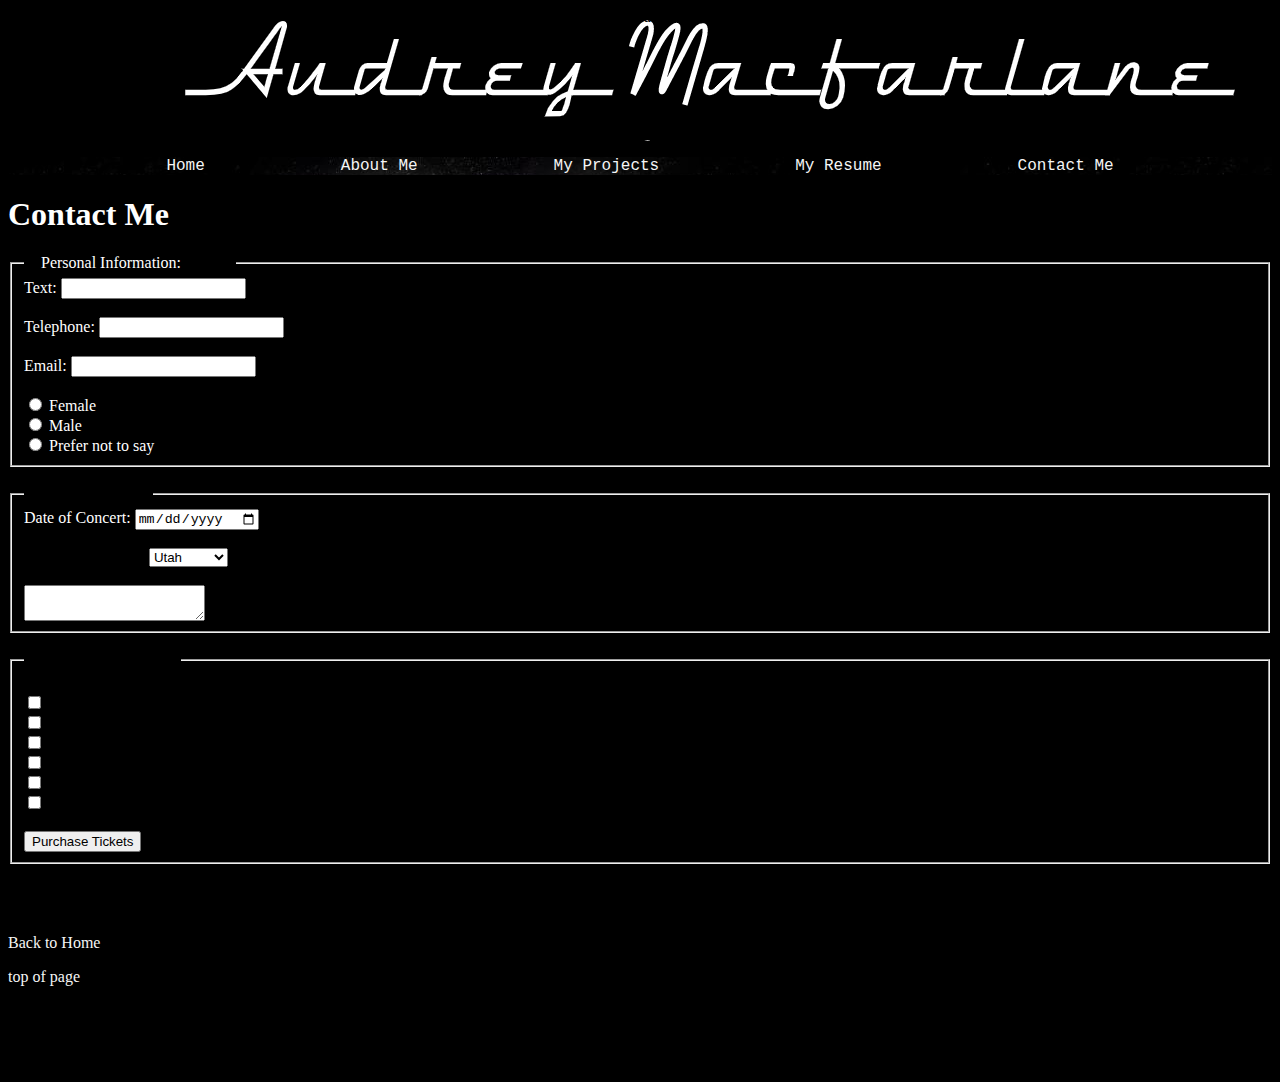
<file: contact.html>
<! doctype html>
<html lang="en">
<head>
<link rel="stylesheet" href="stylesheet.css">
<meta charset="UTF-8">
<title> Contact Me </title>
</head> 

<div class="wrapper" id="wrapper">
    
     <header>Audrey Macfarlane</header>
            <nav>
                <ul>
                <div class="allnav" id="allnav"> 
                <li> <span class="home" id="home"><a href="index.html">Home</a> </span></li>
                    
                <li> <span class="about" id="about"><a href="about.html">About Me</a></span></li>
                    
                <li> <span class="myprojects" id="myprojects"><a href="myprojects.html">My Projects</a></span></li>
                    
                <li> <span class="myresume" id="myresume"></span><a href="myresume.html">My Resume</a></li>
                    
                <li> <span class="contact" id="contact"><a href="contact.html">Contact Me</a></span></li>
                </div>
                </ul>
            </nav>
          <body>
              <!-- Header -->
<a name="topofpage"></a>
<h1>Contact Me</h1>
<!--header end -->
    
<!--BODY-->
    <form action="/thankyou.html" method="POST">
  <fieldset>
      <legend><span class="label9">Personal Information:</span>span></legend>
    <span class="label"> <label for="txt">Text: </label> </span>
    <input type="text" id="txt" name="txt" required><br><br>
    <span class="label2"><label for="tphone">Telephone:</label></span>
    <input type="text" id="tphone" name="tphone"  pattern="{10}" required><br><br>
    <span class="label3"><label for="email">Email:</label></span>
    <input type="email" id="email" name="email" required><br><br>
    
<input type="radio" id="female" name="gender" value="female">
<span class="label4"><label for="female">Female</label></span><br>
      
<input type="radio" id="male" name="gender" value="male">
<span class="label5"><label for="male">Male</label></span><br>
      
<input type="radio" id="Prefer not to say" name="gender" value="Prefer not to say">
      <span class="label6"><label for="Prefer not to say">Prefer not to say</label></span><br>
      
        </fieldset> <br>
     <fieldset> 
         <legend>Venue Information:</legend>
    <span class="label7"><label for="Date of Concert">Date of Concert:</label></span>
    <input type="date" id="date" name="date"><br><br>
      
      <label for="state">State Attending In:</label>

<select id="state">
  <option value="Utah">Utah</option>
  <option value="Idaho">Idaho</option>
  <option value="Arizona">Arizona</option>
  <option value="Wyoming">Wyoming</option>
  <option value="Nevada">Nevada</option>
  <option value="California">California</option>
</select>

      <br><label for="Comments"> Comments</label><br>
      <textarea id: comments ></textarea>
        
          </fieldset>
<br><fieldset>
<legend>Additional Information:</legend>
<label for="additional Information">Favorite Genres of music</label><br>

<input type="checkbox" id="genre1" name="genre1" value="Indie">
<label for="genre1">Indie</label><br>
    
<input type="checkbox" id="genre2" name="genre2" value="Alternative">
<label for="genre2"> Alternative</label><br>
    
<input type="checkbox" id="genre3" name="genre3" value="Classic Rock">
<label for="genre3"> Classic Rock</label><br>
        
<input type="checkbox" id="genre4" name="genre4" value="Pop">
<label for="genre4">Pop</label><br>

<input type="checkbox" id="genre5" name="genre5" value="Country">
<label for="genre5">Country</label><br>

<input type="checkbox" id="genre6" name="genre6" value="Rap">
<label for="genre6">Rap</label><br>

<br><input type="submit" value="Purchase Tickets"><br>
        
        </fieldset>
        
        
    </form>
    
    
    <br>
    <br>
    <br>
   
    <a href="index.html">Back to Home</a>
      <p><a href="#topofpage2">top of page</a></p>
 
    


<article>
<footer>©The Rubies LLC <h6>designed by Audrey Macfarlane 2/25/20</h6></footer>
</article>
    
    </body>
    </div>
</html>
        </body>
    </div>
</html>
</file>
<file: stylesheet.css>
/* CSS Style Sheet */

/*Basic page mods*/

a{
    text-decoration: none; 
    color: whitesmoke; 
     
}

img {
    width: 100%;
    height: 100%; }
    
.label, .label2, .label3, .label4, .label5, .label6, .label7, .label8 {
    color:white; 
}
    

.label9 {
    color:white;
    margin: 0px 15px;
}


h1 {
    color:white; 
}    
    
}

a:hover {
    color:grey;
}

a:active {
    color:darkgray;
}



li{
    list-style-type: none;  
    margin:5%; 
    display:inline;
    
    
}

ul {
    text-align: center;
    background-image:url(image/homepage.jpg);
    
    padding: 0 ; 

    
}

    
body {
    background-color: black
}

h2 {
    color:white;
    text-align: center;
}

p {
    color:white
}

/*header*/

header 
{
    background-image:url(image/header.gif); 
    background-image: no-repeat;
    height: 15%; 
    width; 100%; 
    padding: 0; 
    margin-left: 0;
    text-align: center; 
   
}


/*navigation*/

.allnav{
    font-family: Courier New, monospace;
}


/*Homepage*/

.homepage {
    background-image:url(image/homepage.JPG);
    width: 100%;
}
        
.startnow {
    background-color:grey;
    color:white;
    text-align: center;
    padding: 20;
    float:center; 
    font-family: Courier New, monospace;
    opacity: .5;
    margin: 10px 10px 10000px 10px; 
}

.frontend{
    font-family: Courier New, monospace;
    margin:150px 10px 50px 10px;
    
}

.frontend2{
    font-family: Courier New, monospace;
    margin:150px 10px 50px 10px;
    
}


/*What I Do*/

.whatido{
    font-family: Courier New, monospace;
    margin:0px 1000px 0px 50px;
    color:white;
    padding:10 0 0 0;
    text-align: left; 
    width: 50%
}

.webdesign {
   float: left;
   text-align: center;
   width: 48%;
   background-color:darkgray;
   padding: 10;
   margin-left: 10px;
   border-radius: 10px;
   color:white;
   font-family: Courier New, monospace; 
    
}

.modeling {
    float:right;
    text-align: center;
    width: 48%;
    background-color:darkgray;
    padding: 10;
    margin-right: 10px;
    border-radius: 10px;
    color:white;
    font-family: Courier New, monospace;
}

.aboutme {
    background-color: gray;
    margin-top: 50px; 
    height: 90%;
    width: 85%;
    margin-left: auto;
    margin-right: auto;
    


}
/* Project page Slideshow*/

* {box-sizing:border-box}

/* Slideshow container */
.slideshow-container {
  max-width: 1000px;
  position: relative;
  margin: auto; 
}

/* Hide the images by default */
.mySlides {
  display: none;
}

/* Next & previous buttons */
.prev, .next {
  cursor: pointer;
  position: absolute;
  top: 50%;
  width: auto;
  margin-top: -22px;
  padding: 16px;
  color: white;
  font-weight: bold;
  font-size: 18px;
  transition: 0.6s ease;
  border-radius: 0 3px 3px 0;
  user-select: none;
}


.next {
  right: 0;
  border-radius: 3px 0 0 3px;
}


.prev:hover, .next:hover {
  background-color: rgba(0,0,0,0.8);
}

/* Caption text */
.text {
  color: #f2f2f2;
  font-size: 15px;
  padding: 8px 12px;
  position: absolute;
  bottom: 8px;
  width: 100%;
  text-align: center;
}

/* Number text (1/3 etc) */
.numbertext {
  color: #f2f2f2;
  font-size: 12px;
  padding: 8px 12px;
  position: absolute;
  top: 0;
}

/* The dots/bullets/indicators */
.dot {
  cursor: pointer;
  height: 15px;
  width: 15px;
  margin: 0 2px;
  background-color: #bbb;
  border-radius: 50%;
  display: inline-block;
  transition: background-color 0.6s ease;
}

.active, .dot:hover {
  background-color: #717171;
}

/* Fading animation */
.fade {
  -webkit-animation-name: fade;
  -webkit-animation-duration: 1.5s;
  animation-name: fade;
  animation-duration: 1.5s;
}

@-webkit-keyframes fade {
  from {opacity: .4}
  to {opacity: 1}
}

@keyframes fade {
  from {opacity: .4}
  to {opacity: 1}
}
</file>
